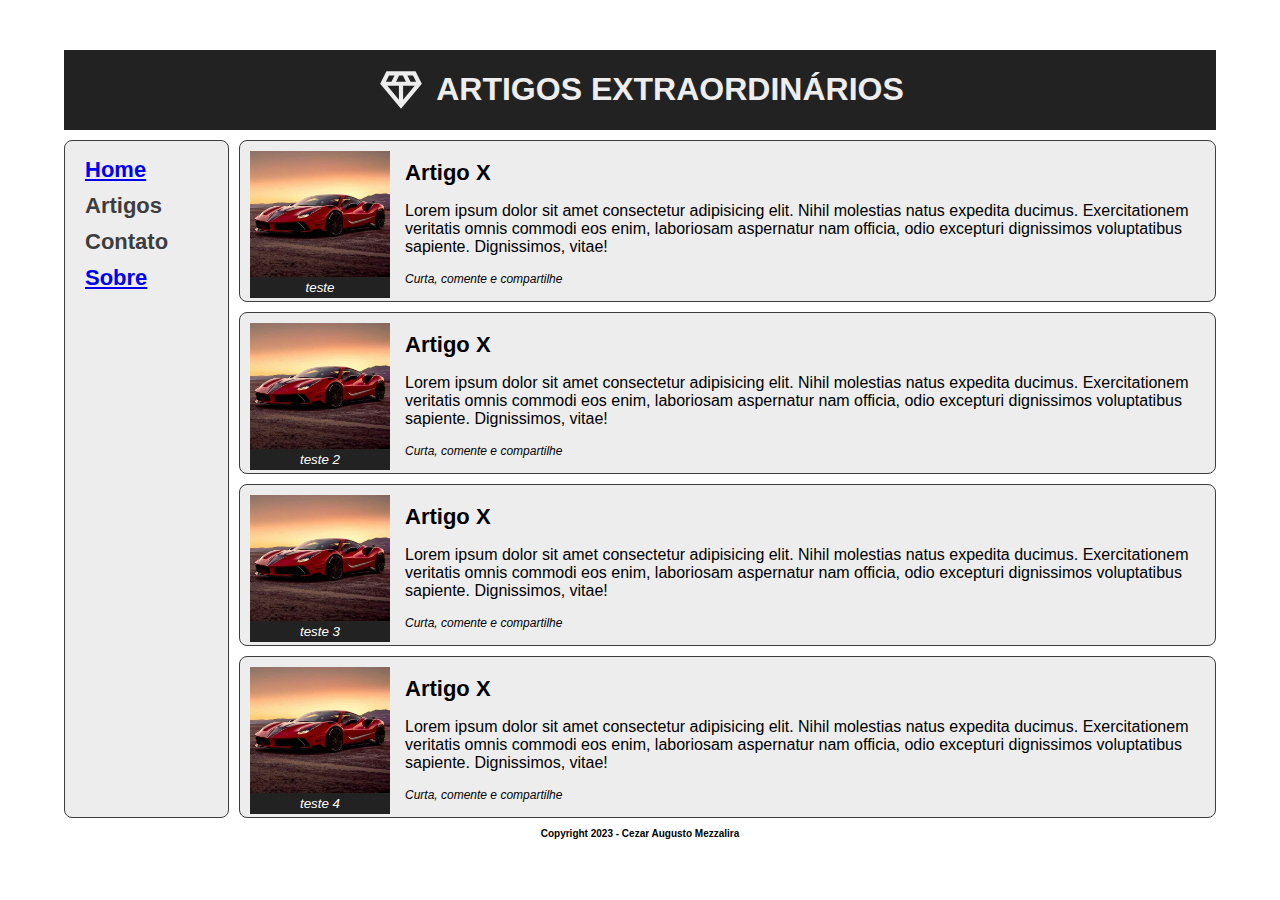
<file: index.html>
<!DOCTYPE html>
<html lang="pt-br">

<head>
  <meta charset="UTF-8">
  <meta name="viewport" content="width=device-width, initial-scale=1.0">
  <title>Aula 07 - Layout Semantico</title>
  <link rel="stylesheet" href="styles.css">
</head>

<body>
  <header id="main-header">
    <span>
      <svg xmlns="http://www.w3.org/2000/svg" viewBox="0 -960 960 960">
        <path
          d="M480-120 80-600l120-240h560l120 240-400 480Zm-95-520h190l-60-120h-70l-60 120Zm55 347v-267H218l222 267Zm80 0 222-267H520v267Zm144-347h106l-60-120H604l60 120Zm-474 0h106l60-120H250l-60 120Z" />
      </svg>
    </span>
    <h1>Artigos Extraordinários</h1>
  </header>
  <div id="content">
    <nav>
      <ul>
        <li><a href="index.html">Home</a></li>
        <li>Artigos</li>
        <li>Contato</li>
        <li><a href="sobre.html">Sobre</a></li>
      </ul>
    </nav>
    <div id="articles">
      <article class="article-item">
        <div class="image">
          <figure>
            <img src="./assets/image.jpeg" alt="">
            <figcaption>teste</figcaption>
          </figure>
        </div>
        <div class="article-detail">
          <header>Artigo X</header>
          <p>Lorem ipsum dolor sit amet consectetur adipisicing elit. Nihil molestias natus expedita ducimus.
            Exercitationem veritatis omnis commodi eos enim, laboriosam aspernatur nam officia, odio excepturi
            dignissimos voluptatibus sapiente. Dignissimos, vitae!</p>
          <footer>Curta, comente e compartilhe</footer>
        </div>
      </article>
      <article class="article-item">
        <div class="image">
          <figure>
            <img src="./assets/image.jpeg" alt="">
            <figcaption>teste 2</figcaption>
          </figure>
        </div>
        <div class="article-detail">
          <header>Artigo X</header>
          <p>Lorem ipsum dolor sit amet consectetur adipisicing elit. Nihil molestias natus expedita ducimus.
            Exercitationem veritatis omnis commodi eos enim, laboriosam aspernatur nam officia, odio excepturi
            dignissimos voluptatibus sapiente. Dignissimos, vitae!</p>
          <footer>Curta, comente e compartilhe</footer>
        </div>
      </article>
      <article class="article-item">
        <div class="image">
          <figure>
            <img src="./assets/image.jpeg" alt="">
            <figcaption>teste 3</figcaption>
          </figure>
        </div>
        <div class="article-detail">
          <header>Artigo X</header>
          <p>Lorem ipsum dolor sit amet consectetur adipisicing elit. Nihil molestias natus expedita ducimus.
            Exercitationem veritatis omnis commodi eos enim, laboriosam aspernatur nam officia, odio excepturi
            dignissimos voluptatibus sapiente. Dignissimos, vitae!</p>
          <footer>Curta, comente e compartilhe</footer>
        </div>
      </article>
      <article class="article-item">
        <div class="image">
          <figure>
            <img src="./assets/image.jpeg" alt="">
            <figcaption>teste 4</figcaption>
          </figure>
        </div>
        <div class="article-detail">
          <header>Artigo X</header>
          <p>Lorem ipsum dolor sit amet consectetur adipisicing elit. Nihil molestias natus expedita ducimus.
            Exercitationem veritatis omnis commodi eos enim, laboriosam aspernatur nam officia, odio excepturi
            dignissimos voluptatibus sapiente. Dignissimos, vitae!</p>
          <footer>Curta, comente e compartilhe</footer>
        </div>
      </article>
    </div>
  </div>
  <footer id="main-footer">
    <span>Copyright 2023 - Cezar Augusto Mezzalira</span>
  </footer>
</body>

</html>
</file>
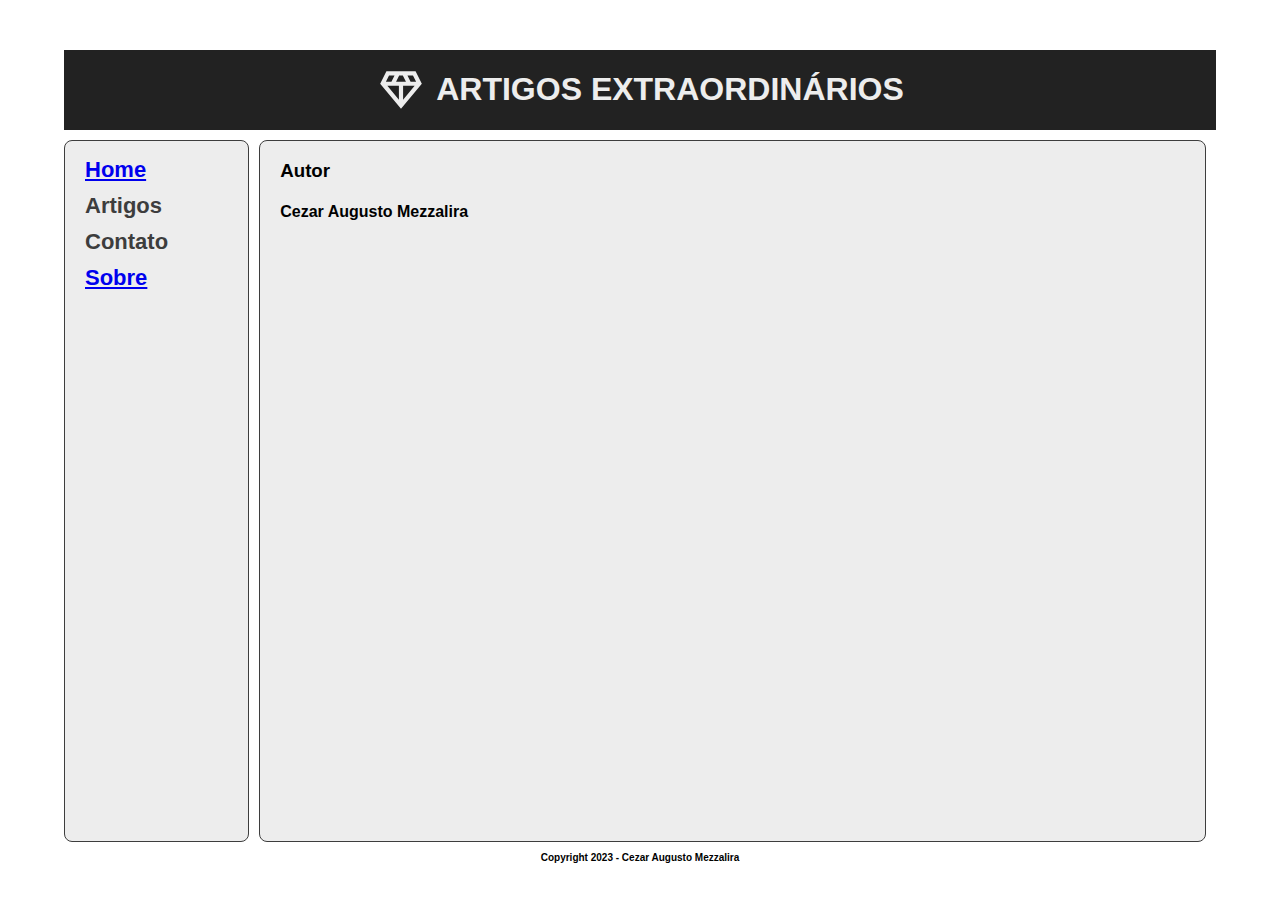
<file: sobre.html>
<!DOCTYPE html>
<html lang="pt-br">

<head>
  <meta charset="UTF-8">
  <meta name="viewport" content="width=device-width, initial-scale=1.0">
  <title>Aula 07 - Layout Semantico</title>
  <link rel="stylesheet" href="styles.css">
</head>

<body>
  <header id="main-header">
    <span>
      <svg xmlns="http://www.w3.org/2000/svg" viewBox="0 -960 960 960">
        <path
          d="M480-120 80-600l120-240h560l120 240-400 480Zm-95-520h190l-60-120h-70l-60 120Zm55 347v-267H218l222 267Zm80 0 222-267H520v267Zm144-347h106l-60-120H604l60 120Zm-474 0h106l60-120H250l-60 120Z" />
      </svg>
    </span>
    <h1>Artigos Extraordinários</h1>
  </header>
  <div id="content">
    <nav>
      <ul>
        <li><a href="index.html">Home</a></li>
        <li>Artigos</li>
        <li>Contato</li>
        <li><a href="sobre.html">Sobre</a></li>
      </ul>
    </nav>
    <div id="about">
      <h3>Autor</h3>
      <h4>Cezar Augusto Mezzalira</h4>
    </div>
  </div>
  <footer id="main-footer">
    <span>Copyright 2023 - Cezar Augusto Mezzalira</span>
  </footer>
</body>

</html>
</file>
<file: styles.css>
body {
  /* 
    padding: espamento da caixa para dentro
    margin: espaçamento da caixa para fora
    height: altura da página
    width: largura da página
    font-family: As fontes usadas no documento
  */
  padding: 0;
  margin: 0;
  height: 100%;
  width: 100%;
  font-family: Arial, Helvetica, sans-serif;

  display: flex;
  flex-direction: column;
  align-items: center;
  padding-top: 50px;
}

#main-header {
  width: 90%;
  background: #222;
  text-transform: uppercase;
}

#content {
  width: 90%;
  display: flex;
  margin: 10px 0;
  /* 
  Equivalente a: margin: 10px 0;
  margin-top: 10px;
  margin-bottom: 10px;
  margin-left: 0;
  margin-right: 0; 
  */
}

#main-footer {
  width: 90%;
  display: flex;
  justify-content: center;
  font-size: 10px;
  font-weight: 600;
}

#content>nav {
  margin-right: 10px;
  background: #ededed;
  width: 15%;
  padding-left: 20px;
  border-radius: 8px;
  border: 1px solid #3d3d3d;
}

#content>nav>ul {
  padding: 0;
}

#content>nav>ul>li {
  list-style: none;
  font-size: 22px;
  font-weight: 600;
  margin-bottom: 10px;
  color: #3d3d3d;
}

#content>#articles {
  width: 85%;
}

.article-item {
  display: flex;
  align-items: center;
  background: #ededed;
  margin-bottom: 10px;
  padding: 10px;
  border-radius: 8px;
  border: 1px solid #3d3d3d;
}

.article-item:last-child {
  margin-bottom: 0;
}

.image {
  width: 150px;
  height: 150px;
  background: green;
  margin: 0;
  margin-right: 5px;
  display: flex;
  flex-direction: column;
}

.image>figure {
  margin: 0;
  width: 100%;
  height: 100%;
  display: flex;
  flex-flow: column;
}

.image>figure>img {
  width: 100%;
  max-height: 90%;
}

.image>figure>figcaption {
  background-color: #222;
  color: #fff;
  font: italic smaller sans-serif;
  padding: 3px;
  text-align: center;
}

.article-detail {
  width: 500px;
  margin-left: 10px;
  display: flex;
  flex-direction: column;
}

.article-detail>header {
  font-weight: 600;
  font-size: 22px;
  margin-top: 5px;
}

.article-detail>footer {
  font-weight: 500;
  font-style: italic;
  font-size: 12px;
}

#main-header {
  display: flex;
  justify-content: center;
  align-items: center;
  color: #ededed;
}

#main-header>span {
  display: flex;
  fill: currentColor;
  margin-right: 10px;
}

#main-header>span>svg {
  width: 50px;
  height: 50px;
}

#about {
  margin-right: 10px;
  background: #ededed;
  width: 85%;
  height: 700px;
  padding-left: 20px;
  border-radius: 8px;
  border: 1px solid #3d3d3d;

}

/* Extra small devices (phones, 600px and down) */
@media only screen and (max-width: 600px) {
  #content {
    flex-direction: column;
    width: 90%
  }

  #content>nav {
    padding: 0;
    width: 100%;
    margin-bottom: 5px;
  }

  #content>nav>ul {
    display: flex;
    margin: 10px 10px;
    justify-content: space-around;
  }


  #content>#articles {
    width: 100%;
  }

  .article-item {
    flex-direction: column;
  }

  .article-detail {
    width: 280px;
  }

  .image {
    width: 130px;
    height: 130px;
  }
}

/* Small devices (portrait tablets and large phones, 600px and up) */
@media only screen and (min-width: 600px) {
  .article-detail {
    width: 320px;
  }

  .image {
    width: 130px;
    height: 130px;
  }
}

/* Medium devices (landscape tablets, 768px and up) */
@media only screen and (min-width: 768px) {
  .article-detail {
    width: 430px;
  }

  .image {
    width: 140px;
    height: 140px;
  }
}

/* Large devices (laptops/desktops, 992px and up) */
@media only screen and (min-width: 992px) {
  .article-detail {
    width: 600px;
  }
}

/* Extra large devices (large laptops and desktops, 1200px and up) */
@media only screen and (min-width: 1200px) {
  .article-detail {
    width: 800px;
  }
}

/* Extra large devices (large laptops and desktops, 1200px and up) */
@media only screen and (min-width: 1400px) {
  .article-detail {
    width: 1200px;
  }
}
</file>
